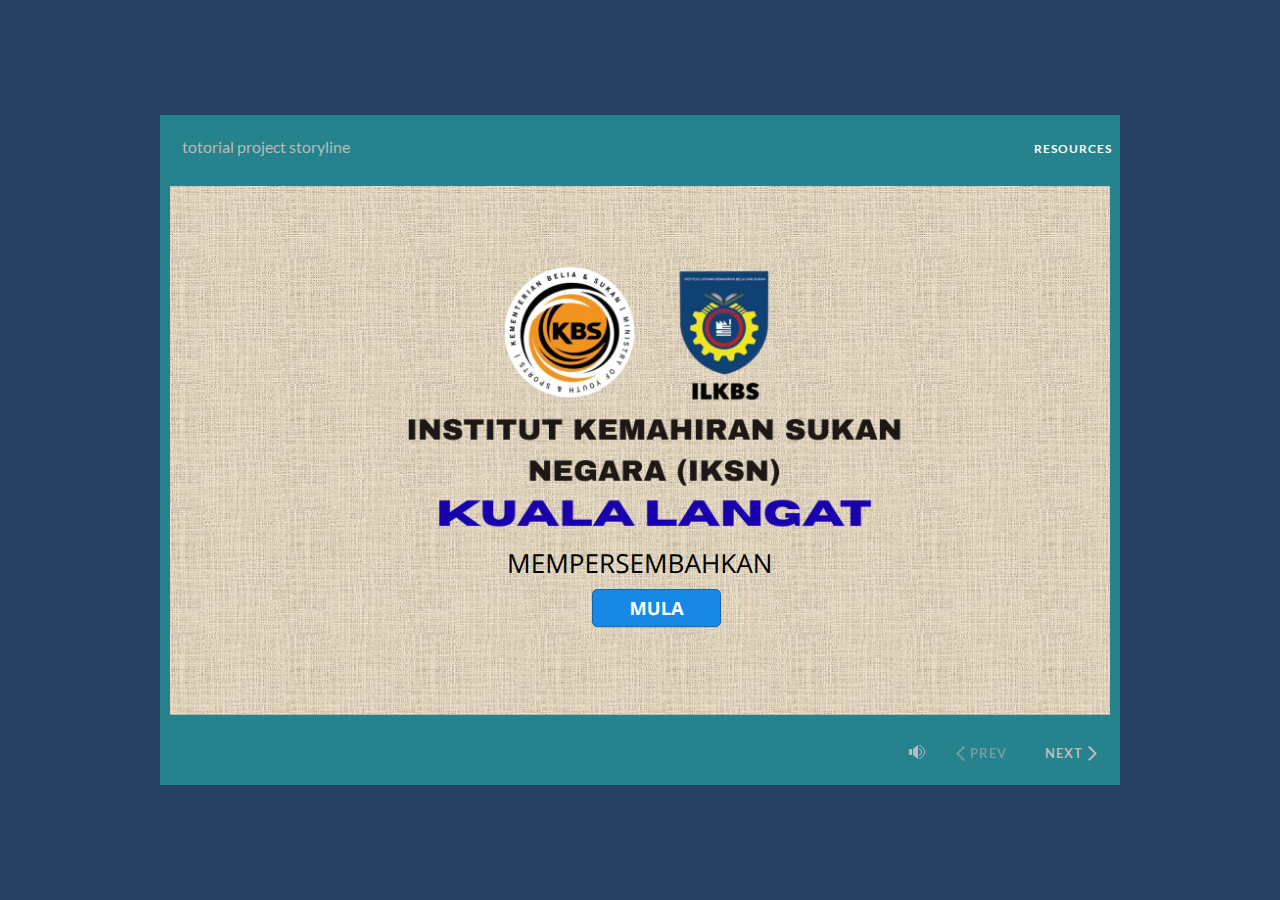
<file: index.html>
﻿<!doctype html>
<html lang="en-US">
<head>
  <meta charset="utf-8">
  <!-- Created using Storyline 360 x64 - http://www.articulate.com  -->
  <!-- version: 3.101.34961.0 -->
  <title>totorial project storyline</title>
  <meta http-equiv="x-ua-compatible" content="IE=edge"/>
  <meta name="viewport" content="width=device-width,initial-scale=1,user-scalable=no,shrink-to-fit=no,minimal-ui"/>
  <meta name="apple-mobile-web-app-capable" content="yes"/>
  <style>
    html, body { height: 100%; padding: 0; margin: 0 }
    #app { height: 100%; width: 100%; }
  </style>

  <script>
    window.DS = {};
    window.globals = {
      DATA_PATH_BASE: '',
      HAS_FRAME: true,
      HAS_SLIDE: true,

      lmsPresent: false,
      tinCanPresent: false,
      cmi5Present: false,
      aoSupport: false,
      scale: 'LockedFit',
      captureRc: false,
      browserSize: 'optimal',
      bgColor: '#254061',
      features: 'DropInBase,JsApiBasics,MultipleQuizTracking,NativePrompts,PlayerSizeOption,TextEntryCharacterLimit',
      themeName: 'unified',
      preloaderColor: '#FFFFFF',
      suppressAnalytics: false,
      productChannel: 'stable',
      publishSource: 'storyline',
      aid: 'aid|001d20d3-88a9-57b2-99e7-50e3eb986fc7',
      cid: 'ce482191-daf5-4a07-bbaf-37e2c88ed30b',
      playerVersion: '3.101.34961.0',
      publishTimestamp: '2025-12-26T03:40:12.4903835Z',
      maxIosVideoElements: 10,
      connectionSettings: { message: 'You%20are%20offline.%20Trying%20to%20reconnect...', useDarkTheme: false, mode: 'disabled' },
      hasFeature: function(feature) {
        return this.features.split(',').includes(feature);
      },
      
      parseParams: function(qs) {
        if (window.globals.parsedParams != null) {
          return window.globals.parsedParams;
        }
        qs = (qs || window.location.search.substr(1)).split('+').join(' ');
        var params = {},
            tokens,
            re = /[?&]?([^=]+)=([^&]*)/g;

        while (tokens = re.exec(qs)) {
          params[decodeURIComponent(tokens[1]).trim()] =
            decodeURIComponent(tokens[2]).trim();
        }
        window.globals.parsedParams = params;
        return params;
      }

    };

    if (window.flagsUnderTest != null) {
      window.globals.features = window.flagsUnderTest.reduce((accum, feature) => {
        if (!accum.includes(feature)) {
          accum.push(feature);
        }
        return accum;
      }, window.globals.features.split(',')).join();
    }
  </script>
  <script>
    var isIe11 = ('ActiveXObject' in window || window.MSBlobBuilder != null)
      && window.msCrypto != null && !window.ActiveXObject;
    if (isIe11) {
      window.globals.unsupportedBrowser = true;
      document.write(atob('[base64]'));
    }
  </script>

  <script>
    if (window.globals.hasFeature('Localization')) {
      
      
    }
  </script>

  
  <script>window.THREE = { };</script>
  <script src='html5/lib/hls/hls.min.js' type=text/javascript></script>
</head>
<body style="background: #254061" class="cs-HTML theme-unified">
  <!-- 360 -->
  <script>!function(){var e,i=/iPhone/i,o=/iPod/i,n=/iPad/i,t=/\biOS-universal(?:.+)Mac\b/i,r=/\bAndroid(?:.+)Mobile\b/i,a=/Android/i,d=/(?:SD4930UR|\bSilk(?:.+)Mobile\b)/i,p=/Silk/i,l=/Windows Phone/i,u=/\bWindows(?:.+)ARM\b/i,b=/BlackBerry/i,s=/BB10/i,c=/Opera Mini/i,f=/\b(CriOS|Chrome)(?:.+)Mobile/i,h=/Mobile(?:.+)Firefox\b/i,v=function(e){return void 0!==e&&"MacIntel"===e.platform&&"number"==typeof e.maxTouchPoints&&e.maxTouchPoints>1&&"undefined"==typeof MSStream};e=function(e){var m={userAgent:"",platform:"",maxTouchPoints:0};e||"undefined"==typeof navigator?"string"==typeof e?m.userAgent=e:e&&e.userAgent&&(m={userAgent:e.userAgent,platform:e.platform,maxTouchPoints:e.maxTouchPoints||0}):m={userAgent:navigator.userAgent,platform:navigator.platform,maxTouchPoints:navigator.maxTouchPoints||0};var g=m.userAgent,y=g.split("[FBAN");void 0!==y[1]&&(g=y[0]),void 0!==(y=g.split("Twitter"))[1]&&(g=y[0]);var A=function(e){return function(i){return i.test(e)}}(g),w={apple:{phone:A(i)&&!A(l),ipod:A(o),tablet:!A(i)&&(A(n)||v(m))&&!A(l),universal:A(t),device:(A(i)||A(o)||A(n)||A(t)||v(m))&&!A(l)},amazon:{phone:A(d),tablet:!A(d)&&A(p),device:A(d)||A(p)},android:{phone:!A(l)&&A(d)||!A(l)&&A(r),tablet:!A(l)&&!A(d)&&!A(r)&&(A(p)||A(a)),device:!A(l)&&(A(d)||A(p)||A(r)||A(a))||A(/\bokhttp\b/i)},windows:{phone:A(l),tablet:A(u),device:A(l)||A(u)},other:{blackberry:A(b),blackberry10:A(s),opera:A(c),firefox:A(h),chrome:A(f),device:A(b)||A(s)||A(c)||A(h)||A(f)},any:!1,phone:!1,tablet:!1};return w.any=w.apple.device||w.android.device||w.windows.device||w.other.device,w.phone=w.apple.phone||w.android.phone||w.windows.phone,w.tablet=w.apple.tablet||w.android.tablet||w.windows.tablet,w}(),"object"==typeof exports&&"undefined"!=typeof module?module.exports=e:"function"==typeof define&&define.amd?define((function(){return e})):this.isMobile=e}();
    window.isMobile.apple.tablet = window.isMobile.apple.tablet ||
      (navigator.platform === 'MacIntel' && navigator.maxTouchPoints > 1);
    window.isMobile.apple.device = window.isMobile.apple.device || window.isMobile.apple.tablet;
    window.isMobile.tablet = window.isMobile.tablet || window.isMobile.apple.tablet;
    window.isMobile.any = window.isMobile.any || window.isMobile.apple.tablet;
  </script>

  <div id="focus-sink" tabindex="-1"></div>

  <div id="preso"></div>
  <script>
    (function() {

      var classTypes = [ 'desktop', 'mobile', 'phone', 'tablet' ];

      var addDeviceClasses = function(prefix, testObj) {
        var curr, i;
        for (i = 0; i < classTypes.length; i++) {
          curr = classTypes[i];
          if (testObj[curr]) {
            document.body.classList.add(prefix + curr);
          }
        }
      };

      var params = window.globals.parseParams(),
          isDevicePreview = params.devicepreview === '1',
          isPhoneOverride = params.deviceType === 'phone' || (isDevicePreview && params.phone == '1'),
          isTabletOverride = (params.deviceType === 'tablet' || isDevicePreview) && !isPhoneOverride,
          isMobileOverride = isPhoneOverride || isTabletOverride;

      var deviceView = {
        desktop: !window.isMobile.any && !isMobileOverride,
        mobile: window.isMobile.any || isMobileOverride,
        phone: isPhoneOverride || (window.isMobile.phone && !isTabletOverride),
        tablet: isTabletOverride || window.isMobile.tablet
      };

      window.globals.deviceView = deviceView;
      window.isMobile.desktop = !window.isMobile.any;
      window.isMobile.mobile = window.isMobile.any;

      addDeviceClasses('view-', deviceView);

    })();
  </script>
  
  <script src='story_content/triggers.js' type=text/javascript></script>
<script src='story_content/user.js' type=text/javascript></script>
  <div class="slide-loader"></div>

  <script>
    var doc = document, loader = doc.body.querySelector('.slide-loader'); [ 1, 2, 3 ].forEach(function(n) { var d = doc.createElement('div'); d.style.backgroundColor = window.globals.preloaderColor; d.classList.add('mobile-loader-dot'); d.classList.add('dot' + n); loader.appendChild(d); });
  </script>

  <div class="mobile-load-title-overlay" style="display: none">
    <div class="mobile-load-title">totorial project storyline</div>
  </div>

  <div class="mobile-chrome-warning"></div>

  
<style>
  .warn-connection-dialog {
    display: none;
    background: transparent;
    pointer-events: all;
    position: fixed;
    left: 0;
    top: 0;
    width: 100%;
    height: 100%;
    z-index: 999;
  }

  .warn-connection-content {
    pointer-events: all;
    border-radius: 4px;
    background: white;
    border: 1px solid #E7E7E7;
    color: #333333;
    box-shadow: 0 2px 4px rgba(0, 0, 0, 0.25);
    transition: all 150ms ease-out;
    position: absolute;
    white-space: nowrap;
  }

  .view-phone.is-landscape .warn-connection-content {
    left: 23px;
    bottom: 23px;
  }

  .view-tablet.is-landscape .warn-connection-content {
    left: 50%;
    top: 20px;
    transform: translateX(-50%);
  }

  .view-mobile.is-portrait .warn-connection-content {
    transform: translate(-50%, calc(-100% - 15px));
  }

  .warn-connection-content p {
    display: inline-block;
    margin: 0 8px 0 0;
    line-height: 33px;
    font-size: 11px;
  }

  .warn-connection-content svg {
    position: relative;
    vertical-align: middle;
    margin: 0 2px 2px 8px;
  }

  .view-desktop .warn-connection-content {
    left: 1.5em;
    bottom: 1.5em;
  }

  .view-desktop .warn-connection-content p {
    font-size: 1.1em;
  }

  .is-offline .warn-connection-dialog {
    display: block;
  }

  .is-offline .cs-panel * {
    pointer-events: none !important;
  }

  .is-offline .cs-panel {
    pointer-events: all !important;
  }

  .is-offline #nav-controls * {
    pointer-events: none !important;
  }

  .is-offline #nav-controls {
    pointer-events: all !important;
  }
</style>

<div class="warn-connection-dialog" role="alertdialog" aria-modal="true" tabindex="0" aria-labelledby="warn-connection-message">
  <div class="warn-connection-content">
    <svg width="17" height="15" viewBox="0 0 17 15" xmlns="http://www.w3.org/2000/svg">
      <path fill="#8F0000" stroke="white" d="M16.07,12.98 L15.88,12.23 L9.51,1.21 C8.97,0.26,7.6,0.26,7.06,1.21 L0.69,12.23 C0.15,13.16,0.81,14.36,1.91,14.36 H14.65 C15.47,14.36,16.05,13.7,16.07,12.98 Z"/>
      <path fill="white" stroke="white" d="M8.58,5.5 C8.35,5.28,8.5,5.35,8.21,5.32 C8.09,5.35,7.97,5.49,7.96,5.67 C7.97,5.79,7.98,5.92,7.98,6.04 L7.98,6.04 C7.99,6.17,8,6.31,8.01,6.43 L8.01,6.44 C8.03,6.92,8.06,7.41,8.09,7.9 L8.09,7.9 C8.12,8.39,8.14,8.88,8.17,9.37 C8.17,9.39,8.18,9.42,8.2,9.44 C8.23,9.46,8.25,9.47,8.28,9.47 C8.31,9.47,8.34,9.46,8.35,9.44 C8.37,9.43,8.38,9.4,8.39,9.35 L8.39,9.34 C8.39,9.24,8.4,9.15,8.4,9.05 L8.4,9.05 C8.41,8.96,8.41,8.86,8.42,8.75 C8.43,8.44,8.45,8.12,8.47,7.81 L8.47,7.81 C8.49,7.49,8.51,7.18,8.53,6.87 C8.55,6.46,8.56,6.05,8.59,5.64 L8.6,5.62 C8.6,5.57,8.59,5.53,8.58,5.5 L8.21,5.32 Z"/>
      <circle fill="white" stroke="white" cx="8.3" cy="11.35" r="0.3"/>
    </svg>
    <p id="warn-connection-message">You are offline. Trying to reconnect...</p>
  </div>
</div>

<script>
  (function() {
    window.DS.connection = {
      warningShown: false,
      assets: {},
      loadingAssetGroup: false,
      retryDelay: 500
    };

    var connectionSettings = window.globals.connectionSettings || {};

    var useConnectionMessages = window.AbortController != null &&
      window.location.protocol != 'file:' &&
      connectionSettings.mode === 'normal';

    window.DS.connection.useConnectionMessages = useConnectionMessages;

    var assetCount = 0;
    var checkLoadedId;


    if (useConnectionMessages && connectionSettings != null) {
      var contentEl = document.querySelector('.warn-connection-content');
      var messageEl = contentEl.querySelector('p');

      if (connectionSettings.useDarkTheme) {
        contentEl.style.borderColor = '#BABBBA';
        contentEl.style.backgroundColor = '#282828';
        contentEl.style.color = '#FFFFFF';
      }

      if (connectionSettings.message != null) {
        messageEl.textContent = window.decodeURIComponent(connectionSettings.message);
      }
    }

    function checkAssetsReady() {
      for (var i in DS.connection.assets) {
        if (!DS.connection.assets[i].success) {
          return false;
        }
      }
      return true;
    }

    function stopAssetGroup() {
      if (!useConnectionMessages) { return; }

      assetCount = 0;

      DS.connection.oldAssetGroup = DS.connection.assets;
      DS.connection.assets = {};
      DS.connection.loadingAssetGroup = false;
      clearInterval(checkLoadedId);
    }

    function startAssetGroup() {
      if (!useConnectionMessages) { return; }
      var ticks = 0;
      clearInterval(checkLoadedId);
      checkLoadedId = setInterval(function() {
        var loaded = 0;
        if (assetCount === 0 && loaded === 0) {
          clearInterval(checkLoadedId);
          return;
        }

        for (var i in DS.connection.assets) {
          if (DS.connection.assets[i].success) {
            loaded++;
          }
        }

        if (assetCount === loaded && checkAssetsReady()) {
          for (var i in DS.connection.assets) {
            if (DS.connection.assets[i].action) {
              DS.connection.assets[i].action();
            }
          }
          hideWarning();
          stopAssetGroup();
        }
      }, 100)
    }

    function requiredAsset(url, action, retry, type) {
      if (!useConnectionMessages) { return; }
      if (DS.connection.assets[url]) { return; }

      DS.connection.assets[url] = {
        success: false, action: action, retry: retry, type: type
      };
      assetCount = Object.keys(DS.connection.assets).length;
      if (!DS.connection.loadingAssetGroup) {
        startAssetGroup();
      }
      DS.connection.loadingAssetGroup = true;
    }

    function assetLoaded(url) {
      if (!useConnectionMessages) { return; }
      if (DS.connection.assets[url]) {
        DS.connection.assets[url].success = true;
      }
    }

    function assetFailed(url) {
      if (!useConnectionMessages) { return; }
      if (!DS.connection.assets[url]) {
        if (/\.js$/.test(url) && url.indexOf('transcripts') === -1) {
          setTimeout(function() {
            if (DS.connection.lastSlideLoaded != null) {
              DS.connection.lastSlideLoaded();
            }
          }, DS.connection.retryDelay);
        }
        return;
      }
      if (!DS.connection.warningShown) { showWarning(); }
      if (DS.connection.assets[url].retry) {
        setTimeout(function() {
          if (!DS.connection.assets[url].success) {
            DS.connection.assets[url].retry()
          }
        }, DS.connection.retryDelay);
      }
    }

    function hideWarning() {
      document.body.classList.remove('is-offline');
      DS.connection.warningShown = false;
      enableKeys();
    }
    DS.connection.hideWarning = hideWarning

    function showWarning(btn) {
      document.body.classList.add('is-offline')
      DS.connection.warningShown = true;
      updateWarningPosition();
      disableKeys();
    }

    function updateWarningPosition() {
      if (!DS.connection.warningShown) {
        return;
      }

      var isPortrait = document.body.classList.contains('is-portrait');
      var isMobile = document.body.classList.contains('view-mobile');
      var warningEl = document.querySelector('.warn-connection-content');

      if (isPortrait && isMobile) {
        var slide = document.querySelector('.primary-slide');
        var slideRect = slide != null
          ? slide.getBoundingClientRect()
          : { top: window.innerHeight, left: 0, width: window.innerWidth };

        warningEl.style.top = `${slideRect.top}px`
        warningEl.style.left = `${slideRect.left + slideRect.width / 2}px`
      } else {
        warningEl.style.top = null;
        warningEl.style.left = null;
      }

      window.requestAnimationFrame(updateWarningPosition);
    }

    function onDisableKeyDown(e) {
      e.preventDefault();
      e.stopImmediatePropagation();
    }

    function onDisableKeyUp(e) {
      e.preventDefault();
      e.stopImmediatePropagation();
    }

    var accStyle = document.createElement('style');
    var warnDialogEl = document.querySelector('.warn-connection-dialog');

    function disableKeys() {
      if (DS.views && DS.views.nsStack && DS.views.nsStack.length === 1) {
        DS.views.nsStack[0].tabReachable = false
        DS.views.nsStack[0].updateTabIndex(true, true);
      }

      accStyle.innerHTML = '.acc-shadow-dom { display: none; }';
      document.body.appendChild(accStyle);

      warnDialogEl.parentNode.append(warnDialogEl);
      warnDialogEl.focus();
    }

    function enableKeys() {
      accStyle.remove();
      if (DS.views && DS.views.nsStack && DS.views.nsStack.length === 1 && DS.views.nsStack[0].name === '_frame') {
        DS.views.nsStack[0].tabReachable = true;
        DS.views.nsStack[0].updateTabIndex();
      }
    }

    // these will all be noops if the feature flag isn't set in
    // the data and `window.globals.features`
    DS.connection.requiredAsset = requiredAsset;
    DS.connection.assetLoaded = assetLoaded;
    DS.connection.assetFailed = assetFailed;
    DS.connection.stopAssetGroup = stopAssetGroup;
    DS.connection.startAssetGroup = startAssetGroup;
  })();
</script>


  <script>
    
    if (window.autoSpider && window.vInterfaceObject) {
      document.querySelector('.mobile-load-title-overlay').style.display = 'none';
    }
  </script>

  

  <link rel="stylesheet" href="html5/data/css/output.min.css" data-noprefix/>
</body>
<script src="html5/lib/scripts/bootstrapper.min.js"></script>
</html>
</file>
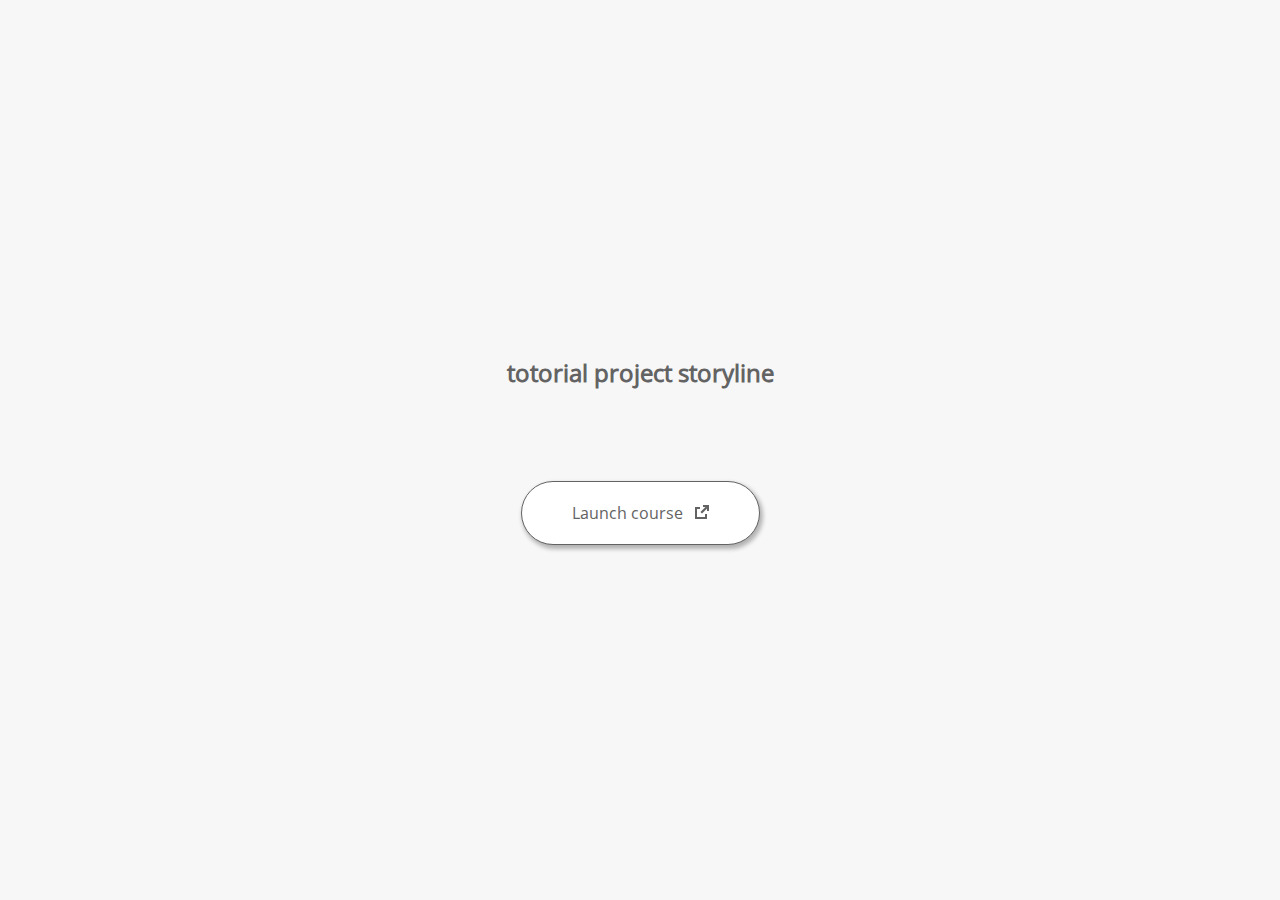
<file: launcher.html>
﻿<html lang="en-US">
	<head>
		<!-- Created using Storyline 360 x64 - http://www.articulate.com  --> 
		<!-- version: 3.101.34961.0 --> 

		<title>totorial project storyline</title>
    <style>
      @font-face {
        font-family: "Open Sans Full";
        font-style: normal;
        font-weight: 400;
        src: local("Open Sans"),
             local("OpenSans"),
             url(html5/lib/stylesheets/mobile-fonts/open-sans-regular.woff) format("woff")
      }
      body {
        background-color: #F7F7F7;
      }
      h1 {
        color: #636363;
        font-family: "Open Sans Full", Helvetica, sans-serif;
        font-size: 150%;
        margin-bottom: 92px;
        padding-bottom: 0;
      }

      button {
        background-color: #FFF;
        border: 1px solid #636363;
        border-radius: 80px;
        box-shadow: 2px 3px 4px 1px rgba(39, 39, 39, 0.33);
        color: #636363;
        font-family: "Open Sans Full", Helvetica, sans-serif;
        font-size: 100%;
        padding: 20px 50px;
      }
      img {
        height: 15px;
        width: 15px;
        margin-left: 8px;
      }
    </style>
		<script>
			
			/******************************************************************************/
			//
			// NOTE TO DEVELOPERS:
			// The following code should be integrated with your web page in order to open
			// the presentation in a new window.  To launch the presentation immediately, 
			// simply copy the code below into your web page.  To launch the presentation
			// when a button or link is clicked, call LaunchPresentation when the onClick
			// event is triggered.
			//
			/******************************************************************************/		
		
		
			var Safari =  (navigator.appVersion.indexOf("Safari") >= 0);
			
			var g_bChromeless = false;
			var g_bResizeable = false;
			var g_nContentWidth = 980;
			var g_nContentHeight = 658;
			var g_strStartPage = "story.html" + document.location.search;
			var g_strBrowserSize = "optimal";
		
			function LaunchContent()
			{
				var nWidth = screen.availWidth;
				var nHeight = screen.availHeight;

				if (nWidth > g_nContentWidth && nHeight > g_nContentHeight && g_strBrowserSize != "fullscreen")
				{
					nWidth = g_nContentWidth;
					nHeight = g_nContentHeight;
					
					if (!Safari && !g_bChromeless)
					{
						nWidth += 17;
					}
				}

				// Build the options string
				var strOptions = "width=" + nWidth +",height=" + nHeight;
				if (g_bResizeable)
				{
					strOptions += ",resizable=yes"
				}
				else
				{
					strOptions += ",resizable=no"
				}

				if (g_bChromeless)
				{
					strOptions += ", status=0, toolbar=0, location=0, menubar=0, scrollbars=0";
				}
				else
				{
					strOptions += ", status=1, toolbar=1, location=1, menubar=1, scrollbars=1";
				}

				// Launch the URL
				if (Safari)
				{
					var oWnd = window.open("", "_blank", strOptions);
					oWnd.location = g_strStartPage;
				}
				else
				{
					window.open(g_strStartPage , "_blank", strOptions);
				}
			}

			
			
		</script>
		
	</head>
	
	<body onload="setTimeout('LaunchContent()', 100);">
		<center>
			<table width="100%" height="100%" border="0" cellpadding="0" cellspacing="0">
				<tr>
					<td>
						<center>
              <h1 tabIndex="-1">totorial project storyline</h1>
							<button onclick="LaunchContent()" aria-label="Launch course: opens in new window">Launch course <img src="story_content/external_window.png" style="border-style: none; height: 14px; width: 14px;" tabIndex="-1" aria-hidden="true"/></button>
						</center>
					</td>
				</tr>
			</table>
		</center>
	</body>
</html>
</file>
<file: html5/data/css/output.min.css>
@font-face {
  font-family: 'LatoBold Charset1_ Bold482CCE4E';
  src: url('[data-uri]');
  font-style: normal;
  font-weight: normal;
}
@font-face {
  font-family: 'Lato Charset1_ 5nlv5eiUF49CC228';
  src: url('[data-uri]');
  font-style: normal;
  font-weight: normal;
}
@font-face {
  font-family: 'Open Sans Charset1_ 5qU479C1237';
  src: url('[data-uri]');
  font-style: normal;
  font-weight: normal;
}
@font-face {
  font-family: 'Open SansBold CharsBold7F49212A';
  src: url('[data-uri]');
  font-style: normal;
  font-weight: normal;
}
@font-face {
  font-family: 'Open SansBoldItalItalic378476FE';
  src: url('[data-uri]');
  font-style: normal;
  font-weight: normal;
}
@font-face {
  font-family: 'Open Sans ExtraboldBold2D7312CF';
  src: url('[data-uri]');
  font-style: normal;
  font-weight: normal;
}
@font-face {
  font-family: 'Open Sans ExtraboldboldF5C15F68';
  src: url('[data-uri]');
  font-style: normal;
  font-weight: normal;
}
@font-face {
  font-family: 'Open Sans Charset0_v9TY33EDE6F2';
  src: url('[data-uri]');
  font-style: normal;
  font-weight: normal;
}
@font-face {
  font-family: 'Open SansBold CharsBoldE47A47C6';
  src: url('[data-uri]');
  font-style: normal;
  font-weight: normal;
}
@font-face {
  font-family: 'Open SansBoldItalItalic3FAAA578';
  src: url('[data-uri]');
  font-style: normal;
  font-weight: normal;
}
@font-face {
  font-family: 'Open Sans Extraboldbold1EDF8CCA';
  src: url('[data-uri]');
  font-style: normal;
  font-weight: normal;
}
@font-face {
  font-family: 'Open Sans ExtraboldBoldEBD086A1';
  src: url('[data-uri]');
  font-style: normal;
  font-weight: normal;
}
.cs-HTML {
  background: rgba(37, 64, 97, 1);
}
.cs-pxabnsnfns00000100101 .cs-infopanel  {
  box-shadow: 0 1px 0 rgba(0, 0, 0, 0);
  background: rgba(255, 255, 255, 1);
}
.cs-pxabnsnfns00000100101 .cs-infopanel .cs-link {
  color: rgba(186, 187, 186, 1);
}
.cs-pxabnsnfns00000100101 .cs-infopanel .cs-link:hover {
  color: rgba(255, 255, 255, 1);
}
.cs-pxabnsnfns00000100101 .cs-infopanel .cs-name {
  color: rgba(68, 68, 68, 1);
}
.cs-pxabnsnfns00000100101 .cs-infopanel .cs-title {
  color: rgba(153, 153, 153, 1);
}
.cs-pxabnsnfns00000100101 .cs-infopanelpopup  {
  box-shadow: 0 1px 0 rgba(0, 0, 0, 0);
  background: rgba(0, 0, 0, 0);
}
.cs-pxabnsnfns00000100101 .cs-infopanelpopup .cs-link {
  color: rgba(255, 0, 0, 1);
}
.cs-pxabnsnfns00000100101 .cs-infopanelpopup .cs-link:hover {
  color: rgba(255, 255, 255, 1);
}
.cs-pxabnsnfns00000100101 .cs-infopanelpopup .cs-name {
  color: rgba(255, 255, 255, 1);
}
.cs-pxabnsnfns00000100101 .cs-infopanelpopup .cs-bio {
  color: rgba(186, 187, 186, 1);
}
.cs-pxabnsnfns00000100101 .cs-timer  {
  color: rgba(186, 187, 186, 1);
}
.cs-pxabnsnfns00000100101 .cs-duration stop:first-child {
  stop-color: rgba(60, 60, 60, 1);
}
.cs-pxabnsnfns00000100101 .cs-duration stop:last-child {
  stop-color: rgba(60, 60, 60, 1);
}
.cs-pxabnsnfns00000100101 .cs-elapsed stop:first-child {
  stop-color: rgba(254, 227, 71, 1);
}
.cs-pxabnsnfns00000100101 .cs-elapsed stop:last-child {
  stop-color: rgba(254, 227, 71, 1);
}
.cs-pxabnsnfns00000100101 .cs-timer .cs-pie .cs-innerstroke {
  stroke: rgba(199, 199, 199, 1);
}
.cs-pxabnsnfns00000100101 .cs-timer .cs-pie .cs-innerborder {
  stroke: rgba(255, 255, 255, 1);
}
.cs-pxabnsnfns00000100101 .cs-window  {
  box-shadow: 0 8px 5px rgba(0, 0, 0, 0.2);
  border-color: rgba(49, 99, 0, 0);
  background: rgba(35, 120, 130, 1);
  color: rgba(248, 248, 248, 1);
}
.cs-pxabnsnfns00000100101 .cs-window .cs-diva {
  border-color: rgba(78, 78, 78, 1);
}
.cs-pxabnsnfns00000100101 .cs-window .cs-divb {
  border-color: rgba(78, 78, 78, 0);
}
.cs-pxabnsnfns00000100101 .cs-editor .cs-editor-slide {
  color: rgba(226, 226, 226, 1);
}
.cs-pxabnsnfns00000100101 .cs-editor .cs-editor-html {
  color: rgba(186, 187, 186, 1);
}
.cs-pxabnsnfns00000100101 .cs-editor .cs-editor-button {
  text-shadow: 0 1px 0 rgba(0, 0, 0, 0);
  color: rgba(255, 255, 255, 1);
  border-color: rgba(211, 211, 211, 1);
  background: rgba(34, 34, 34, 1);
}
.cs-pxabnsnfns00000100101 .cs-editor .cs-editor-button:hover {
  background: rgba(68, 68, 68, 1);
}
.cs-pxabnsnfns00000100101 .cs-editor .cs-editor-button:active {
  background: rgba(68, 68, 68, 1);
}
.cs-pxabnsnfns00000100101 .cs-listitem  {
  color: rgba(186, 187, 186, 1);
  border-color: none;
  border: 1px solid transparent;
}
.cs-pxabnsnfns00000100101 .cs-listitem:hover {
  background: rgba(255, 255, 255, 0.06);
  border-color: rgba(108, 108, 108, 1) !important;
  border-width: 1px;
  border-radius: 2px;
  border-style: solid;
  box-sizing: border-box;
}
.cs-pxabnsnfns00000100101 .cs-listitem.hover {
  background: rgba(255, 255, 255, 0.06);
  border-color: rgba(108, 108, 108, 1) !important;
  border-width: 1px;
  border-radius: 2px;
  border-style: solid;
  box-sizing: border-box;
}
.cs-pxabnsnfns00000100101 .cs-glossary  {
  color: rgba(186, 187, 186, 1);
}
.cs-pxabnsnfns00000100101 .cs-glossary .cs-scrolling-panel {
  background: rgba(0, 0, 0, 0);
}
.cs-pxabnsnfns00000100101 .cs-glossary .cs-term.cs-selected .cs-choice-list-trigger {
  color: rgba(255, 255, 255, 1);
  background: rgba(255, 255, 255, 1);
}
.cs-pxabnsnfns00000100101 .cs-glossary .cs-term.cs-selected .cs-choice-list-trigger:focus {
  color: rgba(255, 255, 255, 1);
  background: rgba(255, 255, 255, 1);
}
.cs-pxabnsnfns00000100101 .cs-glossary .cs-term:hover .cs-choice-list-trigger {
  background: rgba(186, 187, 186, 1);
}
.cs-pxabnsnfns00000100101 .cs-glossary .cs-term.hover .cs-choice-list-trigger {
  background: rgba(186, 187, 186, 1);
}
.cs-pxabnsnfns00000100101 .cs-glossary .cs-term .cs-choice-list-trigger:focus {
  background: rgba(186, 187, 186, 1);
}
.cs-pxabnsnfns00000100101 .cs-glossary .cs-diva {
  border-color: rgba(0, 0, 0, 0);
}
.cs-pxabnsnfns00000100101 .cs-glossary .cs-divb {
  border-color: rgba(0, 0, 0, 0);
}
.cs-pxabnsnfns00000100101 .cs-glossary .cs-divc {
  border-color: rgba(0, 0, 0, 0);
}
.cs-pxabnsnfns00000100101 .cs-glossary .cs-heading {
  color: rgba(248, 248, 248, 1);
  font-weight: 700;
}
.note-content p span {
  color: rgba(186, 187, 186, 1);
  line-height: 1.4em;
  font-size: 103.769%;
}
.cs-pxabnsnfns00000100101 .cs-resource .cs-separator {
  border-color: rgba(0, 0, 0, 0);
}
.cs-pxabnsnfns00000100101 .cs-outline  {
  color: rgba(45, 45, 45, 1);
}
.cs-pxabnsnfns00000100101 .cs-outline .cs-diva {
  border-color: rgba(0, 0, 0, 0);
}
.cs-pxabnsnfns00000100101 .cs-outline .cs-divb {
  border-color: rgba(0, 0, 0, 0);
}
.cs-pxabnsnfns00000100101 .cs-outline .cs-divc {
  border-color: rgba(0, 0, 0, 0);
}
.cs-pxabnsnfns00000100101 .cs-outline .cs-search-filter:hover {
  color: rgba(0, 0, 0, 0);
}
.cs-pxabnsnfns00000100101 .cs-outline .cs-search-filter.hover {
  color: rgba(0, 0, 0, 0);
}
.cs-pxabnsnfns00000100101 .cs-transcript  {
  color: rgba(255, 255, 255, 1);
}
.cs-pxabnsnfns00000100101 .cs-transcript .cs-div {
  border-color: rgba(0, 0, 0, 0);
}
.cs-pxabnsnfns00000100101 .cs-tabs:not(.topmenu-item) {
  color: rgba(248, 248, 248, 1);
}
.cs-pxabnsnfns00000100101 .cs-tabs .cs-inner-button:not(.topmenu-item) {
  text-shadow: 0 1px 0 rgba(0, 0, 0, 0);
}
.cs-pxabnsnfns00000100101 .cs-tabs:hover:not(.topmenu-item) {
  color: rgba(248, 248, 248, 1);
}
.cs-pxabnsnfns00000100101 .cs-tabs.cs-selected {
  background: rgba(0, 0, 0, 0);
  color: rgba(248, 248, 248, 1);
}
.cs-pxabnsnfns00000100101 .cs-seekcontrol  {
  background: rgba(0, 0, 0, 0);
  border-color: rgba(0, 0, 0, 0);
}
.cs-pxabnsnfns00000100101 .cs-seekcontrol .cs-button:hover .cs-icon {
  fill: rgba(255, 255, 255, 1);
}
.cs-pxabnsnfns00000100101 .cs-seekcontrol .cs-button.hover .cs-icon {
  fill: rgba(255, 255, 255, 1);
}
.cs-pxabnsnfns00000100101 .cs-seekcontrol .cs-button .cs-icon-shadow {
  fill: rgba(0, 0, 0, 0);
}
.cs-pxabnsnfns00000100101 .cs-seekcontrol .cs-button .cs-icon {
  fill: rgba(180, 180, 180, 1);
}
.cs-pxabnsnfns00000100101 .cs-seekcontrol .cs-seek .cs-fill {
  background: rgba(255, 255, 255, 0.6);
}
.cs-pxabnsnfns00000100101 .cs-seekcontrol .cs-seek {
  background: rgba(108, 108, 108, 1);
  border-color: rgba(0, 0, 0, 0);
}
.cs-pxabnsnfns00000100101 .cs-searchinput .cs-input {
  color: rgba(186, 187, 186, 1);
  border-color: rgba(0, 0, 0, 0);
  background: rgba(255, 255, 255, 0.06);
}
.cs-pxabnsnfns00000100101 .cs-searchinput .cs-input:focus {
  color: rgba(248, 248, 248, 1);
  background: rgba(41, 41, 41, 1);
}
.cs-pxabnsnfns00000100101 .cs-searchinput .cs-input:hover {
  box-shadow: inset 0 0 1px 0 rgba(69, 126, 19, 0);
}
.cs-pxabnsnfns00000100101 .cs-searchinput .cs-input.hover {
  box-shadow: inset 0 0 1px 0 rgba(69, 126, 19, 0);
}
.cs-pxabnsnfns00000100101 .cs-searchinput .cs-button .cs-icon {
  fill: rgba(186, 187, 186, 1);
}
.cs-pxabnsnfns00000100101 .cs-searchinput .cs-button:hover {
  fill: rgba(63, 133, 0, 1);
}
.cs-pxabnsnfns00000100101 .cs-searchinput .cs-button.hover {
  fill: rgba(63, 133, 0, 1);
}
.cs-pxabnsnfns00000100101 .cs-menu  {
  box-shadow: 0 1px 0 rgba(0, 0, 0, 0);
  background: rgba(35, 120, 130, 1);
}
.cs-pxabnsnfns00000100101 .cs-topmenu-item.active .cs-tab {
  background: rgba(35, 120, 130, 1);
}
.cs-pxabnsnfns00000100101 .cs-logo  {
  box-shadow: 0 1px 0 rgba(37, 75, 0, 1);
  background: rgba(255, 255, 255, 0);
}
.cs-pxabnsnfns00000100101 .cs-checkbox  {
  color: rgba(255, 255, 255, 1);
}
.cs-pxabnsnfns00000100101 .cs-checkbox:hover {
  border-color: rgba(175, 221, 130, 1);
}
.cs-pxabnsnfns00000100101 .cs-checkbox.hover {
  border-color: rgba(175, 221, 130, 1);
}
.cs-pxabnsnfns00000100101 .cs-checkbox .cs-box {
  color: rgba(255, 255, 255, 1);
  border-color: rgba(42, 83, 0, 1);
}
.cs-pxabnsnfns00000100101 .cs-checkbox .cs-box:checked::after {
  color: rgba(43, 196, 0, 1);
}
.cs-pxabnsnfns00000100101 .cs-button  {
  text-shadow: 0 1px 0 rgba(0, 0, 0, 0);
  color: rgba(186, 187, 186, 1);
  border-color: rgba(0, 0, 0, 0);
  background: rgba(0, 0, 0, 0);
  box-shadow: 0 1px 0 rgba(0, 0, 0, 0);
}
.cs-pxabnsnfns00000100101 .cs-button .cs-icon {
  fill: rgba(186, 187, 186, 1);
}
.cs-pxabnsnfns00000100101 .cs-button .cs-icon-shadow {
  fill: rgba(0, 0, 0, 0);
}
.cs-pxabnsnfns00000100101 .cs-button:hover {
  background: rgba(248, 248, 248, 1);
}
.cs-pxabnsnfns00000100101 .cs-button.hover {
  background: rgba(248, 248, 248, 1);
}
.cs-pxabnsnfns00000100101 .cs-button:active {
  background: rgba(0, 0, 0, 0);
}
.cs-pxabnsnfns00000100101 .cs-button.cs-disabled:hover {
  background: rgba(0, 0, 0, 0);
}
.cs-pxabnsnfns00000100101 .cs-button.cs-disabled.hover {
  background: rgba(0, 0, 0, 0);
}
.cs-pxabnsnfns00000100101 .cs-button.cs-disabled:active {
  background: rgba(0, 0, 0, 0);
}
.cs-pxabnsnfns00000100101 .cs-button.cs-volume:hover {
  background: rgba(0, 0, 0, 0);
}
.cs-pxabnsnfns00000100101 .cs-button.cs-volume.hover {
  background: rgba(0, 0, 0, 0);
}
.cs-pxabnsnfns00000100101 .cs-button.cs-volume:active {
  background: rgba(0, 0, 0, 0);
}
.cs-pxabnsnfns00000100101.cs-base  {
  color: rgba(186, 187, 186, 1);
  border-color: rgba(38, 130, 140, 1);
  background: rgba(38, 130, 140, 1);
}
.cs-pxabnsnfns00000100101.cs-base .cs-separator .cs-diva {
  background: rgba(50, 172, 186, 1);
}
.cs-pxabnsnfns00000100101.cs-base .cs-separator .cs-divb {
  background: rgba(0, 0, 0, 0);
}
.cs-pxabnsnfns00000100101.cs-base .cs-topmenu-item.active .cs-tab {
  border-color: rgba(50, 172, 186, 1);
}
.cs-pxabnsnfns00000100101.cs-base .cs-topmenu-item.active .cs-panel {
  border-color: rgba(50, 172, 186, 1);
}
.cs-pxabnsnfns00000100101.cs-base .cs-left {
  background: rgba(35, 120, 130, 1);
}
.cs-pxabnsnfns00000100101.cs-base .cs-area-primary .cs-slide-container {
  background: rgba(38, 130, 140, 1);
}
.cs-pxabnsnfns00000100101.cs-base.cs-custom-theme .cs-brandhighlight-bg {
  background: rgba(79, 189, 244, 1) !important;
}
.cs-pxabnsnfns00000100101.cs-base.cs-custom-theme .cs-brandhighlight-secondary-bg {
  background: rgba(255, 255, 255, 1) !important;
}
.cs-pxabnsnfns00000100101.cs-base.cs-custom-theme .cs-brandhighlight-border {
  border-color: rgba(79, 189, 244, 1) !important;
}
.cs-pxabnsnfns00000100101.cs-base.cs-custom-theme .cs-brandhighlight-text {
  color: rgba(79, 189, 244, 1) !important;
}
.cs-pxabnsnfns00000100101.cs-base.cs-custom-theme .cs-brandhighlight-fill {
  fill: rgba(79, 189, 244, 1) !important;
}
.cs-pxabnsnfns00000100101.cs-base.cs-custom-theme .cs-listitem.cs-selected {
  background-color: rgba(255, 255, 255, 0.06) !important;
}
.cs-pxabnsnfns00000100101 .cs-volume::-moz-range-thumb {
  border-color: rgba(43, 85, 0, 1);
  box-shadow: inset 0 0 1px 0 rgba(43, 85, 0, 1);
  background: rgba(255, 255, 255, 1);
}
.cs-pxabnsnfns00000100101 .cs-volume::-ms-thumb {
  border-color: rgba(43, 85, 0, 1);
  box-shadow: inset 0 0 1px 0 rgba(43, 85, 0, 1);
  background: rgba(255, 255, 255, 1);
}
.cs-pxabnsnfns00000100101 .cs-volume::-webkit-slider-thumb {
  border-color: rgba(43, 85, 0, 1);
  box-shadow: inset 0 0 1px 0 rgba(43, 85, 0, 1);
  background: rgba(255, 255, 255, 1);
}
.cs-pxabnsnfns00000100101 .cs-volume::-moz-range-track {
  border-color: rgba(66, 140, 1, 1);
  background: rgba(108, 108, 108, 1);
}
.cs-pxabnsnfns00000100101 .cs-volume::-ms-track {
  border-color: rgba(66, 140, 1, 1);
  background: rgba(108, 108, 108, 1);
}
.cs-pxabnsnfns00000100101 .cs-volume::-webkit-slider-runnable-track {
  border-color: rgba(66, 140, 1, 1);
  background: rgba(108, 108, 108, 1);
}
body.show-focus .tab-focus-box {
  box-shadow: 0 0 0 1px rgba(255, 255, 0, 1), 0 0 0 3px rgba(0, 32, 96, 1), 0 0 5px 5px rgba(255, 255, 0, 1);
  border-color: transparent;
  outline: 2px transparent solid;
}
.skipnav {
  box-shadow: 0 0 0 1px rgba(255, 255, 0, 1), 0 0 0 3px rgba(0, 32, 96, 1), 0 0 5px 5px rgba(255, 255, 0, 1);
  border-color: transparent;
  outline: 2px transparent solid;
}
.cs-pxabnsnfns00000100101 .cs-listitem:hover {
  color: none;
}
.cs-pxabnsnfns00000100101 .cs-listitem.hover {
  color: none;
}
.cs-pxabnsnfns00000100101 .cs-listitem.cs-viewed {
  color: #BABBBA;
}
.cs-pxabnsnfns00000100101 .cs-listitem {
  color: #BABBBA;
}
.cs-pxabnsnfns00000100101 .cs-listitem:hover .cs-icon-carrot * {
  fill: none;
}
.cs-pxabnsnfns00000100101 .cs-listitem.hover .cs-icon-carrot * {
  fill: none;
}
.cs-pxabnsnfns00000100101 .cs-listitem .cs-icon-carrot {
  color: none;
  top: calc(3px);
}
.cs-pxabnsnfns00000100101 .cs-listitem .cs-icon-carrot .cs-shadow {
  color: #F8F8F8;
}
.cs-pxabnsnfns00000100101 .item-collapsible .is-scene {
  color: #F8F8F8 !important;
  font-weight: 700;
}
.cs-pxabnsnfns00000100101 .is-scene .cs-icon-carrot * {
  color: #F8F8F8 !important;
  font-weight: 700;
}
.cs-pxabnsnfns00000100101 .is-scene:not(.outline-links-collapse) > a {
  color: #F8F8F8;
}
.cs-pxabnsnfns00000100101 .is-scene:not(.outline-links-collapse) .cs-icon-carrot * {
  fill: none !important;
  color: #F8F8F8 !important;
}
.cs-pxabnsnfns00000100101 .tabs, .cs-pxabnsnfns00000100101 .cs-logo {
  border-bottom: 1px solid rgba(108, 108, 108, 1);
}
.cs-pxabnsnfns00000100101 .area-secondary-wrapper:after {
  background-image: url('[data-uri]');
  background-size: 100%;
}
.cs-pxabnsnfns00000100101 .panel-footer {
  background: #237882;
}
.cs-pxabnsnfns00000100101 #outline-search {
  background: rgba(255, 255, 255, 0.06);
  border-color: rgba(108, 108, 108, 1);
  border-width: 1px;
  border-style: solid;
}
.cs-pxabnsnfns00000100101 .topmenu-panel #outline-search {
  background: #545454;
}
.cs-pxabnsnfns00000100101 .search-icon circle, .cs-pxabnsnfns00000100101 .search-icon path {
  stroke: #BABBBA;
}
.cs-pxabnsnfns00000100101 #outline-search input[type   =search] {
  color: #F8F8F8;
}
.cs-pxabnsnfns00000100101 #outline-search ::-webkit-input-placeholder {
  color: #BABBBA !important;
}
.cs-pxabnsnfns00000100101 #outline-search :-ms-input-placeholder {
  color: #BABBBA !important;
}
.cs-pxabnsnfns00000100101 #outline-search ::-moz-placeholder {
  color: #BABBBA !important;
  opacity: 1;
}
.cs-pxabnsnfns00000100101 .cs-topmenu-item.active, body:not(.is-touchable-tablet) .cs-pxabnsnfns00000100101 .cs-topmenu-item:hover {
  color: #F8F8F8;
}
.cs-pxabnsnfns00000100101 .cs-topmenu-item.button-tapped {
  color: #F8F8F8;
}
.cs-pxabnsnfns00000100101 .cs-topmenu-item.active .cs-tab, .cs-pxabnsnfns00000100101 .cs-topmenu-item .cs-tab {
  background: transparent !important;
  border: none !important;
}
.cs-pxabnsnfns00000100101 .top-tabs-drop-icon div {
  background: #BABBBA;
}
.cs-pxabnsnfns00000100101 .cs-panel.topmenu-panel .panel-content, .cs-pxabnsnfns00000100101 .top-tabs-drop {
  background: #237882;
}
.cs-pxabnsnfns00000100101 .cs-topmenu-item.active .cs-panel {
  background: #237882;
}
.cs-pxabnsnfns00000100101 .cs-menu.topmenu-panel, .cs-pxabnsnfns00000100101 .top-tabs-drop {
  border: 1px solid rgba(50, 172, 186, 1) !important;
  border-radius: 3px;
}
.cs-pxabnsnfns00000100101 .resources .resources-list a:hover {
  background: rgba(255, 255, 255, 0.06);
}
body:not(.is-touchable-tablet) .cs-pxabnsnfns00000100101 .resources .resources-list a:hover {
  background: rgba(255, 255, 255, 0.06);
}
.cs-pxabnsnfns00000100101 .resources .resources-list a.hover {
  background: rgba(255, 255, 255, 0.06);
}
body:not(.is-touchable-tablet) .cs-pxabnsnfns00000100101 .resources .resources-list a.hover {
  background: rgba(255, 255, 255, 0.06);
}
.cs-pxabnsnfns00000100101 .resources .resources-list a.button-tapped {
  background: rgba(255, 255, 255, 0.06);
}
.cs-pxabnsnfns00000100101 .cs-icon path, .cs-pxabnsnfns00000100101 .cs-icon rect, .cs-pxabnsnfns00000100101 .cs-icon polygon, .cs-pxabnsnfns00000100101 .menu-icon-wrapper.menu-icon-wrapper-hover path {
  fill: #BABBBA;
}
.cs-pxabnsnfns00000100101 .cs-icon .icon-stroke-only {
  fill: none !important;
  stroke: #BABBBA !important;
}
body:not(.is-touchable-tablet) .cs-pxabnsnfns00000100101 .cs-button:hover .cs-icon path, body:not(.is-touchable-tablet) .cs-pxabnsnfns00000100101 .cs-button:hover .cs-icon rect, body:not(.is-touchable-tablet) .cs-pxabnsnfns00000100101 .cs-button:hover .cs-icon polygon {
  fill: #F8F8F8;
}
body:not(.is-touchable-tablet) .cs-pxabnsnfns00000100101 .cs-tabs:hover .search-icon circle, body:not(.is-touchable-tablet) .cs-pxabnsnfns00000100101 .cs-tabs:hover .search-icon path {
  stroke: #F8F8F8;
}
.cs-pxabnsnfns00000100101 .cs-button.button-tapped .cs-icon path, .cs-pxabnsnfns00000100101 .cs-button.button-tapped .cs-icon rect, .cs-pxabnsnfns00000100101 .cs-button.button-tapped .cs-icon polygon {
  fill: #F8F8F8;
}
body:not(.is-touchable-tablet) .cs-pxabnsnfns00000100101 .cs-button:hover .cs-icon .icon-stroke-only {
  fill: none !important;
  stroke: #F8F8F8 !important;
}
.cs-pxabnsnfns00000100101 .cs-button:button-tapped .cs-icon .icon-stroke-only {
  fill: none !important;
  stroke: #F8F8F8 !important;
}
.cs-pxabnsnfns00000100101 .menu-icon-wrapper.menu-icon-wrapper-hover svg path {
  fill: #F8F8F8;
}
.floating-sidebar:not(.sidebar-closed) .cs-pxabnsnfns00000100101 #hamburger .menu-icon-wrapper svg path {
  fill: #BABBBA;
}
.floating-sidebar:not(.sidebar-closed) .cs-pxabnsnfns00000100101 #hamburger .menu-icon-wrapper.menu-icon-wrapper-hover svg path {
  fill: #F8F8F8;
}
.cs-pxabnsnfns00000100101 .volume .btn:before {
  background-image: url('[data-uri]');
}
.cs-pxabnsnfns00000100101 .volume-track {
  background: #6C6C6C;
}
.cs-pxabnsnfns00000100101 .volume-icon circle {
  stroke: #BABBBA;
}
.cs-pxabnsnfns00000100101 .cs-settings > .settings-panel {
  background: #237882;
  border: 1px solid rgba(50, 172, 186, 1) !important;
  border-radius: 3px;
}
.cs-pxabnsnfns00000100101 .cs-settings > .panel-down-arrow {
  fill: #237882;
}
.cs-pxabnsnfns00000100101 .switch-toggle .border {
  stroke: #7C7C7C;
}
.cs-pxabnsnfns00000100101 .switch-toggle .thumb-off .thumb {
  fill: #A2A2A2;
}
.cs-pxabnsnfns00000100101 .switch-toggle .thumb-on .track {
  fill: rgba(79, 189, 244, 1);
}
.cs-pxabnsnfns00000100101 .switch-toggle .thumb-off .track {
  fill: rgba(255, 255, 255, 0.1);
}
.cs-pxabnsnfns00000100101 .switch-label {
  color: #BABBBA;
}
.cs-pxabnsnfns00000100101 .cs-panel .scrollarea-btn:after {
  background: rgba(179, 180, 179, 0.75);
}
.scrollarea-scrollbar:hover .scrollarea-btn:after, .scrollarea-scrollbar.highlight-scrollbar .scrollarea-btn:after {
  background: rgba(179, 180, 179, 0.75);
}
.floating-sidebar .sidebar-overlay {
  background: rgba(0, 0, 0, 0.85);
}
.cs-pxabnsnfns00000100101 .overlay-message {
  background: rgba(0, 0, 0, 0.85);
}
.cs-pxabnsnfns00000100101 .top-ui-bg, .cs-pxabnsnfns00000100101 .bottom-ui-bg, .cs-pxabnsnfns00000100101 .right-ui-bg, .cs-pxabnsnfns00000100101 .left-ui-bg {
  background: rgba(38, 130, 140, 0.8);
}
.cs-pxabnsnfns00000100101 .circle-progress-bg {
  fill: #26828C;
}
.cs-pxabnsnfns00000100101 .circle-progress-well {
  fill: #6C6C6C;
}
.cs-pxabnsnfns00000100101 .circle-progress-pie {
  stroke: #6C6C6C;
}
.cs-pxabnsnfns00000100101 .lightbox .option-pane {
  background: rgba(38, 130, 140, 0.8);
}
.cs-pxabnsnfns00000100101 .lightbox .option-pane:before {
  background: #26828C;
}
.cs-pxabnsnfns00000100101 .message-window {
  background: #237882;
  border: 1px solid rgba(255, 255, 255, 1) !important;
  border-radius: 3px;
}
.cs-pxabnsnfns00000100101 .message-window-header p, .cs-pxabnsnfns00000100101 .message-window-text {
  color: #F8F8F8;
}
.cs-pxabnsnfns00000100101 .message-window-header p {
  border-bottom: 1px solid rgba(255, 255, 255, 1);
}
.cs-pxabnsnfns00000100101 .message-window button.slide-object-button {
  border: 1px solid rgba(255, 255, 255, 1) !important;
}
.cs-pxabnsnfns00000100101 .message-window button.slide-object-button:hover {
  background: rgba(255, 255, 255, 0.06) !important;
}
.message-window .slide-object-button tspan, .message-window .slide-object-button-text tspan {
  fill: #F8F8F8 !important;
}
body:not(.is-touchable-tablet) .cs-pxabnsnfns00000100101 .cs-button:hover .text {
  color: #F8F8F8;
}
.cs-pxabnsnfns00000100101 .cs-button.button-tapped .text {
  color: #F8F8F8;
}
.cs-pxabnsnfns00000100101.cs-base {
  background: #26828C;
}
.cs-pxabnsnfns00000100101 .cs-menu {
  background: transparent;
}
.cs-pxabnsnfns00000100101 .progress-bar .progress-bar-fill:after {
  background: #FFFFFF !important;
}
.cs-pxabnsnfns00000100101 .volume-dot {
  background: #FFFFFF !important;
}
.fn-npnxnanbsnfns00000100101 {
  font-family: 'Lato22AB4CAF';
  -webkit-font-variant-ligatures: no-common-ligatures;
  font-variant-ligatures: no-common-ligatures;
}
.fn-pxabnsnfns00000100101 {
  font-family: 'Lato22AB4CAF';
  -webkit-font-variant-ligatures: no-common-ligatures;
  font-variant-ligatures: no-common-ligatures;
}
.fn-npxnabnsnfns00000100101 {
  font-family: 'Lato22AB4CAF';
  -webkit-font-variant-ligatures: no-common-ligatures;
  font-variant-ligatures: no-common-ligatures;
}
.fn-npnxnanbnsnfns00000100101 {
  font-family: 'Lato22AB4CAF';
  -webkit-font-variant-ligatures: no-common-ligatures;
  font-variant-ligatures: no-common-ligatures;
}
.fn-pxabnsnfns00000100100 {
  font-family: 'Lato22AB4CAF';
  -webkit-font-variant-ligatures: no-common-ligatures;
  font-variant-ligatures: no-common-ligatures;
}
@font-face {
  font-family: 'Lato22AB4CAF';
  src: url('[data-uri]');
  font-style: normal;
  font-weight: bold;
}
@font-face {
  font-family: 'Lato22AB4CAF';
  src: url('[data-uri]');
  font-style: normal;
  font-weight: normal;
}
.cs-ResumePromptSlide .cs-6M3wTDeTATh-ResumePromptSlide-btn0 {
  color: rgba(255, 255, 255, 1);
  border-color: rgba(211, 211, 211, 1);
  background: rgba(34, 34, 34, 1);
  text-shadow: 0 1px 0 rgba(0, 0, 0, 0);
}
.cs-ResumePromptSlide .cs-6M3wTDeTATh-ResumePromptSlide-btn0 .cs-html {
  color: rgba(186, 187, 186, 1);
}
.cs-ResumePromptSlide .cs-6M3wTDeTATh-ResumePromptSlide-btn0 .cs-slide {
  border-color: rgba(226, 226, 226, 1);
}
.cs-ResumePromptSlide .cs-6M3wTDeTATh-ResumePromptSlide-btn0:hover {
  background: rgba(68, 68, 68, 1);
}
.cs-ResumePromptSlide .cs-6M3wTDeTATh-ResumePromptSlide-btn0:active {
  background: rgba(68, 68, 68, 1);
}
.cs-ResumePromptSlide .cs-6M3wTDeTATh-ResumePromptSlide-btn1 {
  color: rgba(255, 255, 255, 1);
  border-color: rgba(211, 211, 211, 1);
  background: rgba(34, 34, 34, 1);
  text-shadow: 0 1px 0 rgba(0, 0, 0, 0);
}
.cs-ResumePromptSlide .cs-6M3wTDeTATh-ResumePromptSlide-btn1 .cs-html {
  color: rgba(186, 187, 186, 1);
}
.cs-ResumePromptSlide .cs-6M3wTDeTATh-ResumePromptSlide-btn1 .cs-slide {
  border-color: rgba(226, 226, 226, 1);
}
.cs-ResumePromptSlide .cs-6M3wTDeTATh-ResumePromptSlide-btn1:hover {
  background: rgba(68, 68, 68, 1);
}
.cs-ResumePromptSlide .cs-6M3wTDeTATh-ResumePromptSlide-btn1:active {
  background: rgba(68, 68, 68, 1);
}
.cs-ExternalInterfaceErrorSlide .cs-buttonOK {
  color: rgba(255, 255, 255, 1);
  border-color: rgba(211, 211, 211, 1);
  background: rgba(34, 34, 34, 1);
  text-shadow: 0 1px 0 rgba(0, 0, 0, 0);
}
.cs-ExternalInterfaceErrorSlide .cs-buttonOK .cs-html {
  color: rgba(186, 187, 186, 1);
}
.cs-ExternalInterfaceErrorSlide .cs-buttonOK .cs-slide {
  border-color: rgba(226, 226, 226, 1);
}
.cs-ExternalInterfaceErrorSlide .cs-buttonOK:hover {
  background: rgba(68, 68, 68, 1);
}
.cs-ExternalInterfaceErrorSlide .cs-buttonOK:active {
  background: rgba(68, 68, 68, 1);
}
</file>
